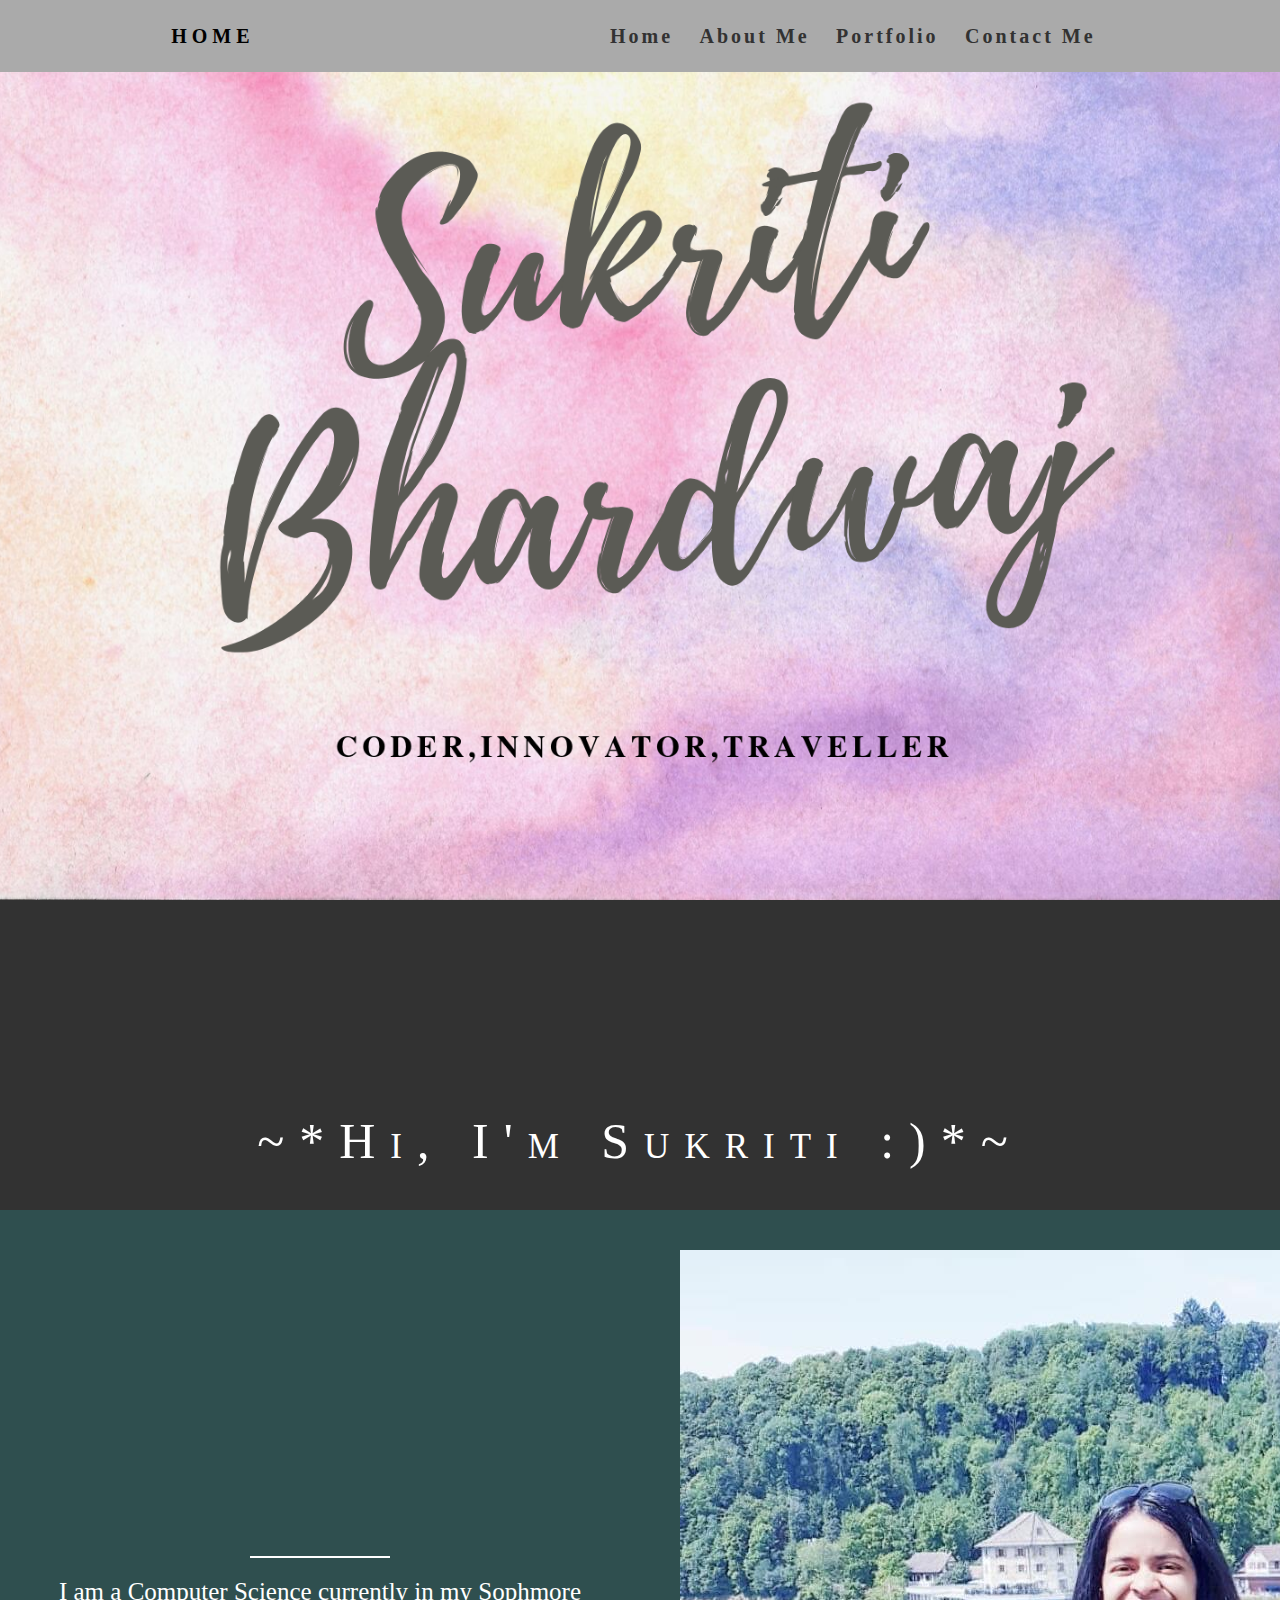
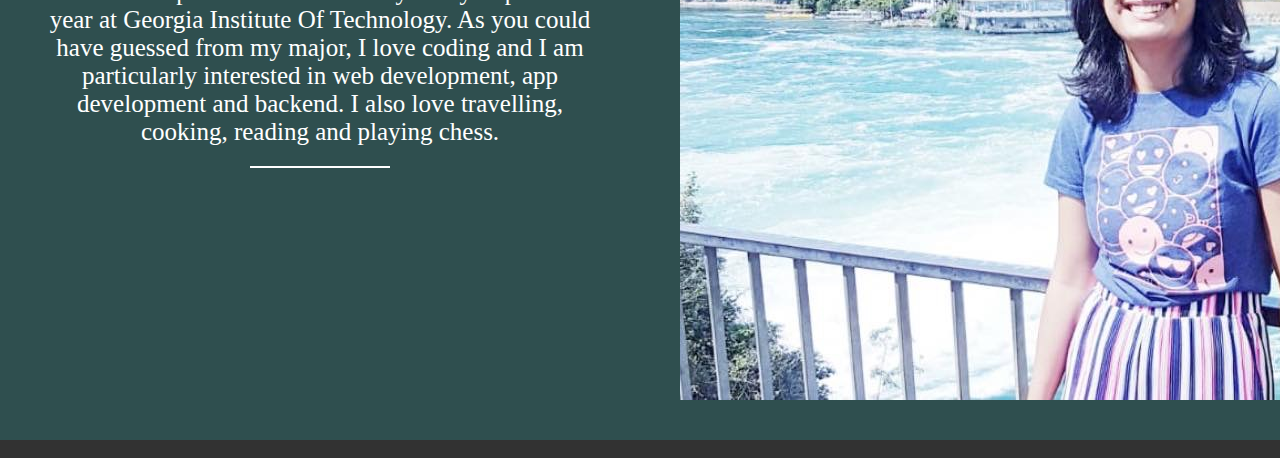
<file: index.html>
<!DOCTYPE html>
<html>
	<head>
		<meta charset = "utf-8"/>
		<title>Sukriti Bhardwaj</title>
		<link rel="stylesheet" href="style.css">
	</head>
	<body>
		<nav class="sticky">
			<div class = "navBar">
				<h4>Home</h4>
			</div>
			<ul class="navi-Links">
				<li><a href="index.html">Home</a></li>
				<li><a href="aboutMe.html">About Me</a></li>
				<li><a href="portfolio.html">Portfolio</a></li>
				<li><a href="contactMe.html">Contact Me</a></li>
			</ul>
		</nav>
        <div id="content"></div>
		<h1 align="center">~*Hi, I'm Sukriti :)*~</h1>
		<div class="row">
            <div class="column textcolumn">
                <span class="line"></span>
                <p class="intro">I am a Computer Science currently in my Sophmore year at Georgia Institute Of Technology. As you could have guessed from my major, I love coding and I am particularly interested in web development, app development and backend. I also love travelling, cooking, reading and playing chess.</p>
                <span class="line"></span>
            </div>
            <div class="column">
                <img src="suki.jpg" alt="suk" class="center">
            </div>
        </div>
		<br>

		

	</body>
	
</html>
</file>
<file: style.css>
*{
	margin: 0px;
	padding: 0px;
	box-sizing: border-box;
}
.intro{
    color: white
}
h1 {
    font-size: 50px;
    letter-spacing: 15px;
    font-variant: small-caps;
    font-weight: 100;
    margin: 40px 0 40px;
    color: white
}
nav{
	display: flex;
	justify-content: space-around;
	align-items: center;
	min-height: 8vh;
	background-color: rgb(170,170,170);
}
.sticky {
    position: sticky;
    top: 0;
    width: 100%;
}
.navBar{
	color: black;
	text-transform: uppercase;
	letter-spacing: 5px;
	font-size: 20px;
}
.navi-Links{
	display: flex;
	justify-content: space-around;
	width: 40%
}
.navi-Links li{
	list-style: none;

}
.navi-Links a{
	color: rgb(50,50,50);
	text-decoration: none;
	letter-spacing: 3px;
	font-weight: bold;
	font-size: 20px;
}
.divi div{
	width: 25px;
	height: 3px;
	background-color: rgb(100,100,100);
	margin: 5px;
}
.divi{
	display: none;
	cursor: pointer;
}
body{
	background-color: rgb(50,50,50);

}
.space {
	margin: 100px;
}
#content {
    height:1000px;
    background-image: url('cover.png');
    background-attachment: fixed;
  	background-position: top;
  	background-repeat: no-repeat;
  	background-size: cover;
  }
@media screen and (max-width:1024px){
	.navi-Links{
		width: 60%
	}
}
@media screen and (max-width:768px){
	body{
		overflow-x: hidden;
	}
	.navi-Links{
		position: absolute;
		right: 0px;
		height: 92vh;
		top: 8vh;
		display: flex;
		flex-direction: column;
		justify-content: center;
		align-items: center;
		width: 50%;
		transform: translateX(100%);
		transition: transform 0.5s ease-in;
	}
	.nav-Links li{
		opacity: 0;

	}
	.divi{
		display: block;
	}
}
.nav-active{
	transform: translateX(0%);
}
.column {
  float: left;
  width: 50%;
  padding: 40px;
}
.textcolumn {
    margin: 300px 0 0;
}
.row {
    background-color: darkslategray;
}
.row:after {
  content: "";
  display: table;
  clear: both;
}
.center{
	display: block;
	margin-left: auto;
    margin-right: auto;
}
.intro{
	font-size: 25px;
    text-align: center;
    margin: 20px 0 20px;
}

.line {
    display: block;
    height: 2px;
    margin: 6px auto 6px;
    padding: 0px;
    position: relative;
    width: 25%;
    background: white;
}
</file>
